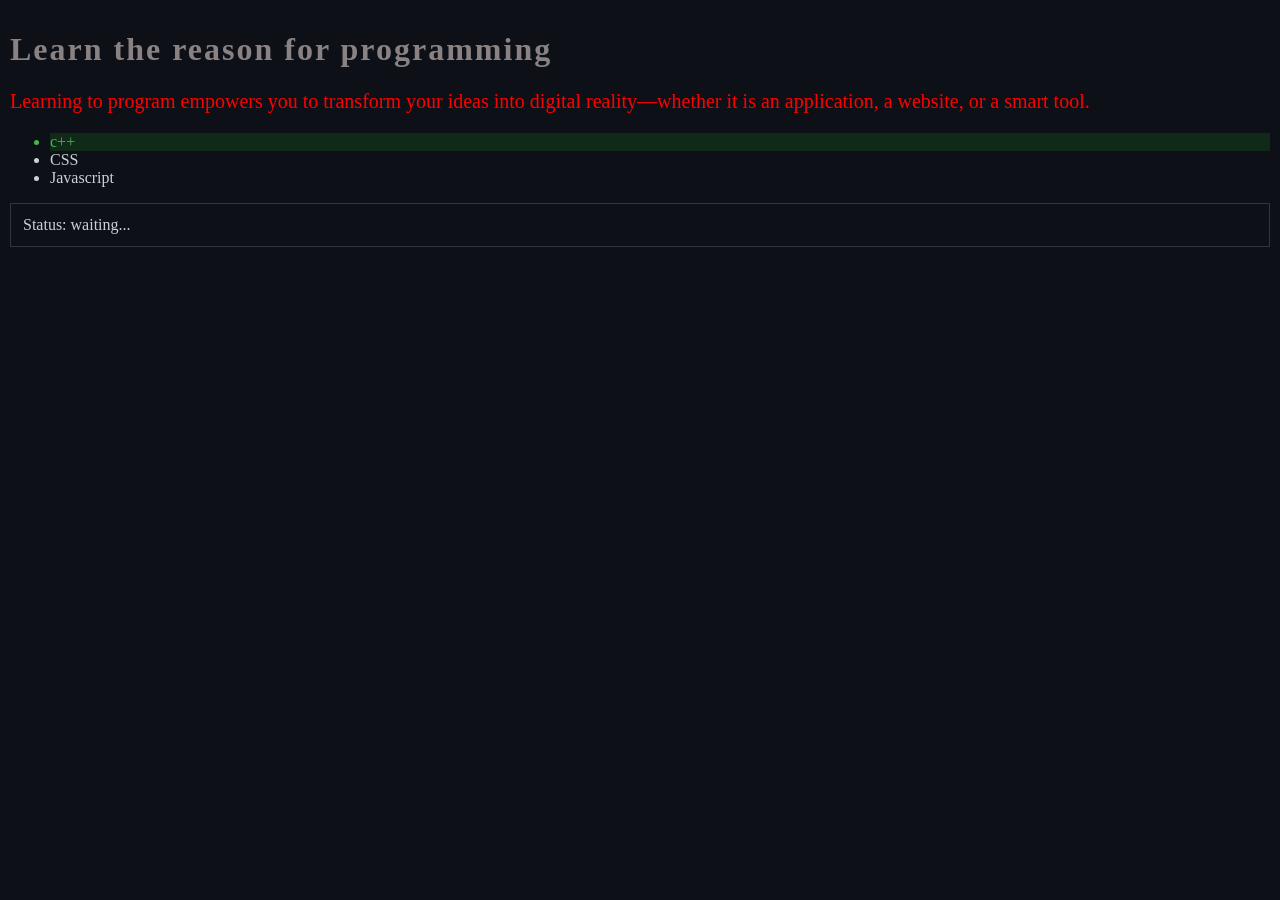
<file: ex02/index.html>
<!DOCTYPE html>
<html lang="en">
<head>
    <meta charset="UTF-8">
    <meta name="viewport" content="width=device-width, initial-scale=1.0">
    <title>Document</title>
    <link rel="stylesheet" href="style.css">
</head>
<body>
    <h1 id="title">Why I Am Learning to Code</h1>
    <p id="message">I am learning to code because I enjoy technology and solving problems.<br>
        Coding helps me understand how computers work and allows me to build useful
        applications and websites.</p>
    <ul>
        <li class="item">HTML</li>
        <li class="item">CSS</li>
        <li class="item">Javascript</li>
    </ul>
    <div class="box">Status: waiting...</div>
    <script src="script.js" defer></script>

   
</body>
</html>
</file>
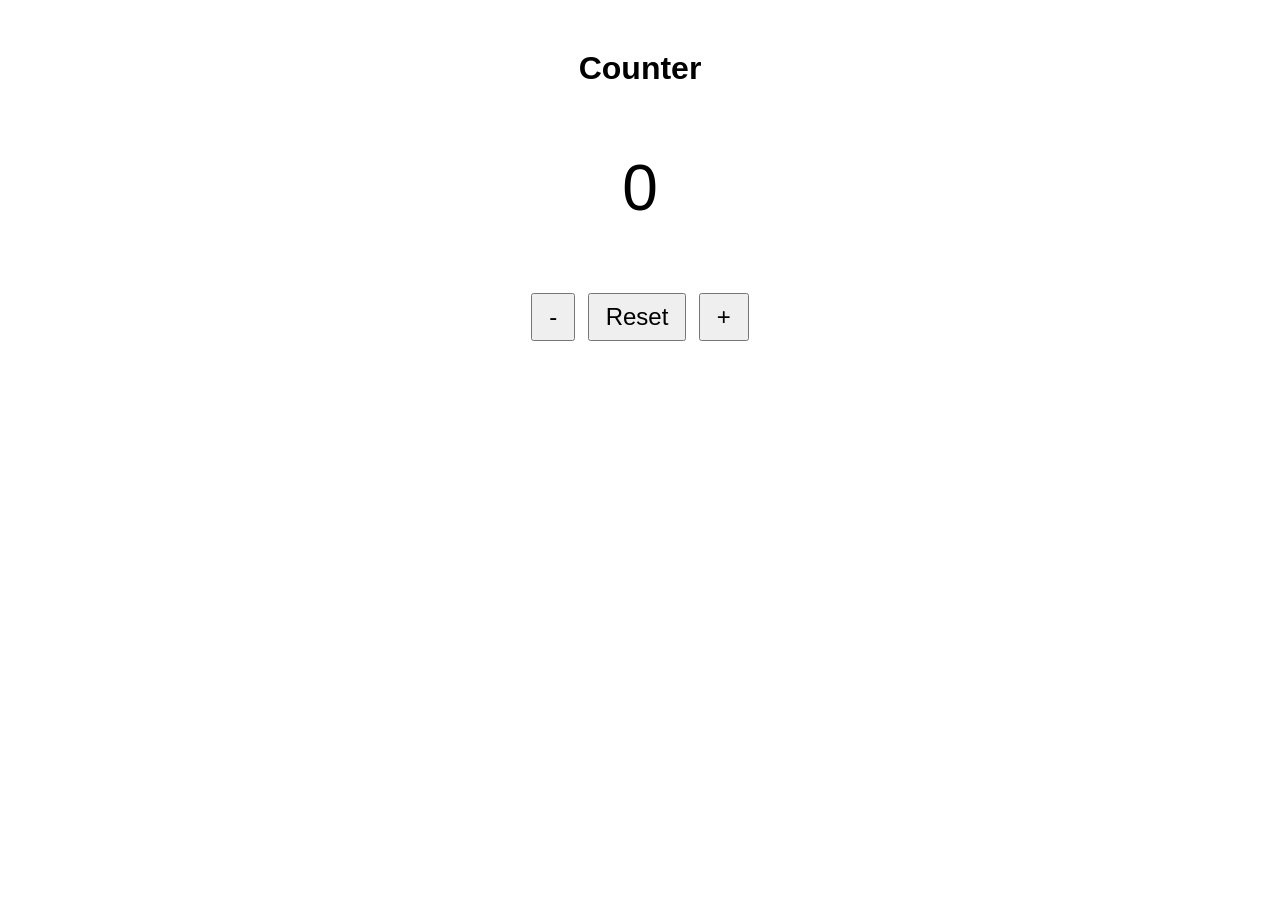
<file: ex03/index.html>
<!DOCTYPE html>
<html lang="en">
<head>
  <meta charset="UTF-8">
  <title>Counter</title>
  <link rel="stylesheet" href="style.css">
</head>
<body>
  <h1>Counter</h1>
  <p id="count">0</p>
  <button id="decrement">-</button>
  <button id="reset">Reset</button>
  <button id="increment">+</button>
  <script src="script.js"></script>
</body>
</html>
</file>
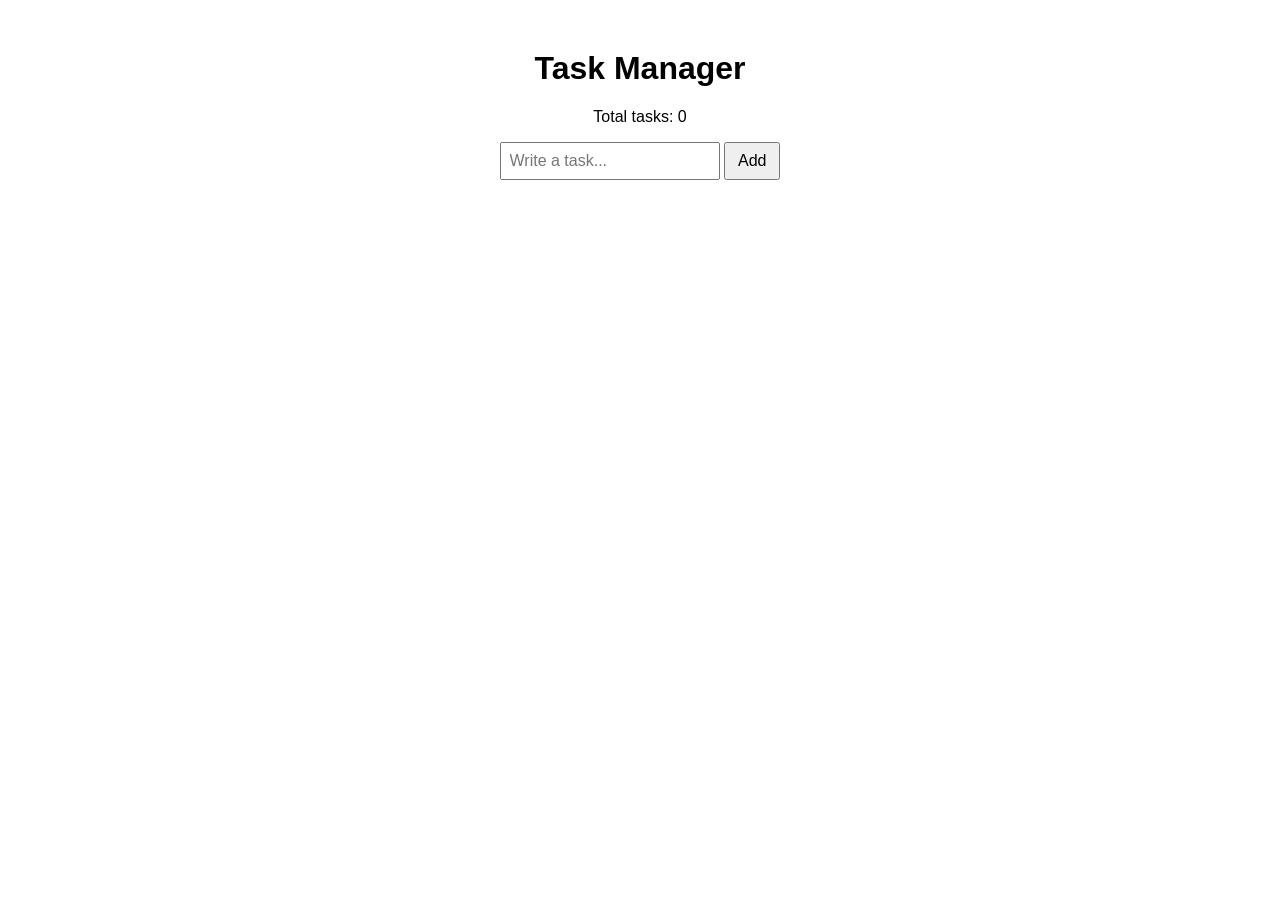
<file: ex04/index.html>
<!DOCTYPE html>
<html lang="en">
<head>
  <meta charset="UTF-8">
  <title>Task Manager</title>
  <link rel="stylesheet" href="style.css">
</head>
<body>
  <h1>Task Manager</h1>
  <p>Total tasks: <span id="counter">0</span></p>

  <input type="text" id="task-input" placeholder="Write a task...">
  <button id="add-btn">Add</button>

  <ul id="task-list"></ul>

  <script src="script.js"></script>
</body>
</html>
</file>
<file: ex02/style.css>
body{
  background: #0d1117;
  color: #c9d1d9;
  padding: 2px;
}
h1{
    color: #8a8282;
}
.box {
  border: 1px solid #30363d;
  padding: 0.75rem;
  margin-top: 1rem;
}
.active {
  border-color: #3fb950;
  color: #3fb950;
  background: #0f2a17;
}
</file>
<file: ex03/style.css>
body { font-family: sans-serif; text-align: center; margin-top: 50px; }
#count { font-size: 64px; }
.positive { color: green; }
.negative { color: red; }
button { font-size: 24px; padding: 8px 16px; margin: 4px; }
</file>
<file: ex04/style.css>
body {
  font-family: sans-serif;
  max-width: 400px;
  margin: 50px auto;
  text-align: center;
}

#task-input {
  font-size: 16px;
  padding: 8px;
}

button {
  font-size: 16px;
  padding: 8px 12px;
  cursor: pointer;
}

ul {
  list-style: none;
  padding: 0;
  margin-top: 20px;
}

li {
  display: flex;
  justify-content: space-between;
  align-items: center;
  padding: 10px;
  margin-bottom: 8px;
  border: 1px solid #ccc;
  border-radius: 6px;
  cursor: pointer;
}

li.completed {
  text-decoration: line-through;
  color: gray;
}

li button {
  background: #e74c3c;
  color: white;
  border: none;
  border-radius: 4px;
}
</file>
